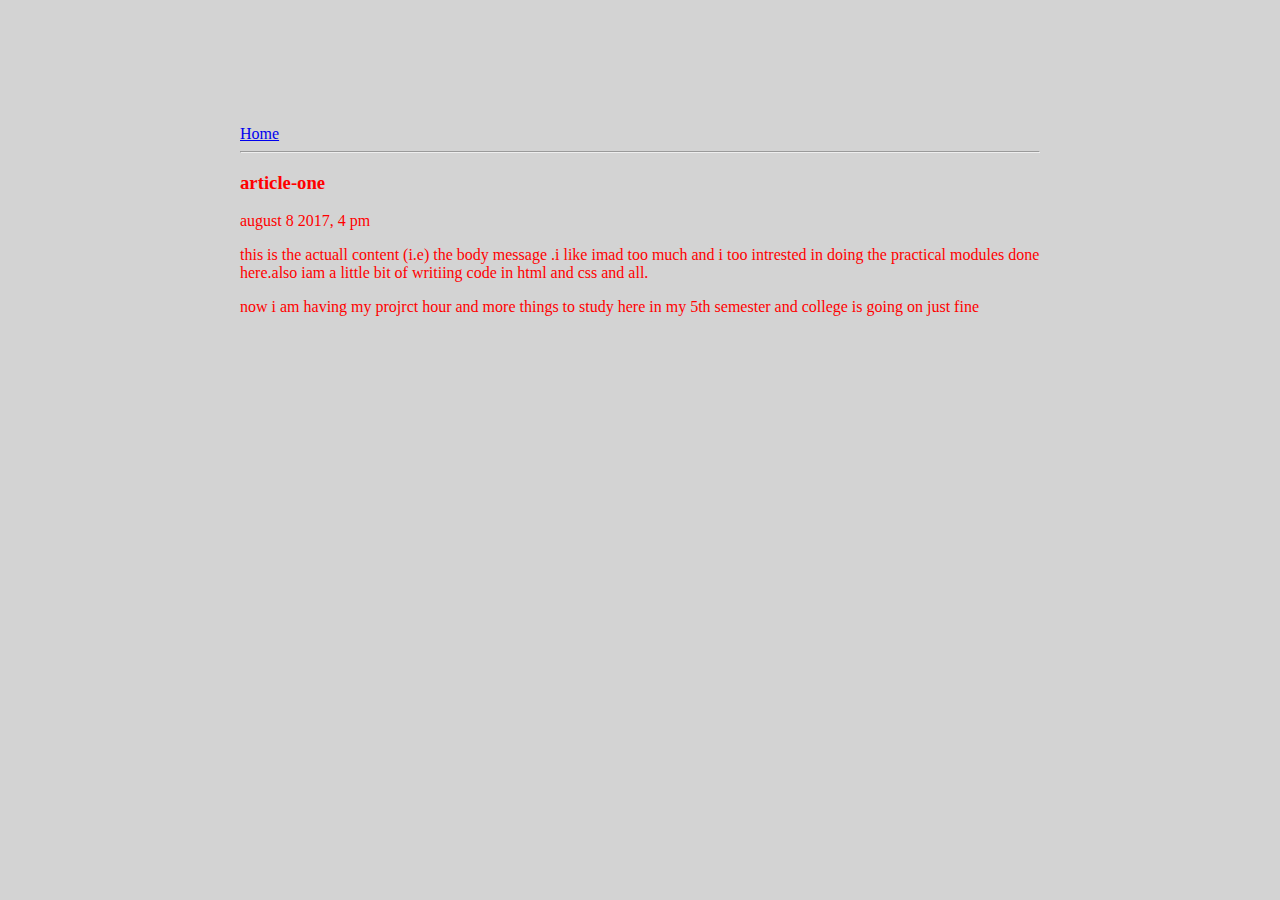
<file: ui/article-one.html>
<html>
    <head>
        <title>
            article-one. this c.goutham kannappan
        </title>
    <link href="/ui/style.css" rel="stylesheet" />
      
    </head>
    <body>
        <div class="container">
                <div>
                    <a href="/" >Home</a>
                </div>
                <hr/>
                <h3>
                   article-one 
                </h3>
                <div>
                    august 8 2017, 4 pm
                </div>
                <div>
                    <p>
                        this is the actuall content (i.e) the body message .i like imad too much and i too intrested in doing the practical modules done here.also iam a little bit of writiing code in html and css and all.
                    </p>
                    <p>
                        now i am having my projrct hour and more things to study here in my 5th semester and college is going on just fine
                    
                    </p>
                </div>
         </div>
    </body>
</html>
</file>
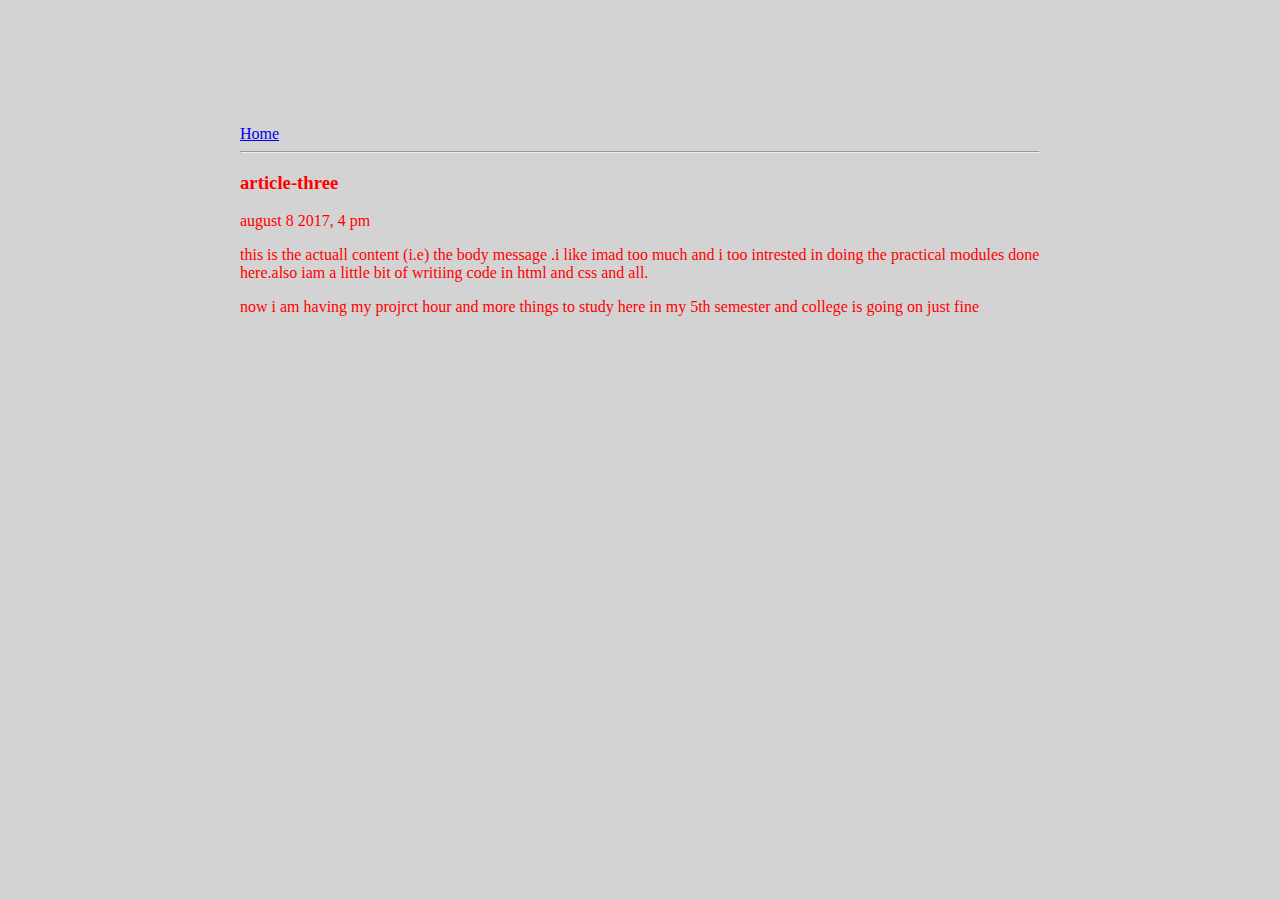
<file: ui/article-three.html>
<html>
    <head>
        <title>
            article-three. this c.goutham kannappan
        </title>
         <link href="/ui/style.css" rel="stylesheet" />
    </head>
    <body>
      <div class="container">
            <div>
                <a href="/" >Home</a>
            </div>
            <hr/>
            <h3>
               article-three
            </h3>
            <div>
                august 8 2017, 4 pm
            </div>
            <div>
                <p>
                    this is the actuall content (i.e) the body message .i like imad too much and i too intrested in doing the practical modules done here.also iam a little bit of writiing code in html and css and all.
                </p>
                <p>
                    now i am having my projrct hour and more things to study here in my 5th semester and college is going on just fine
                
                </p>
            </div>
      </div>
    </body>
</html>
</file>
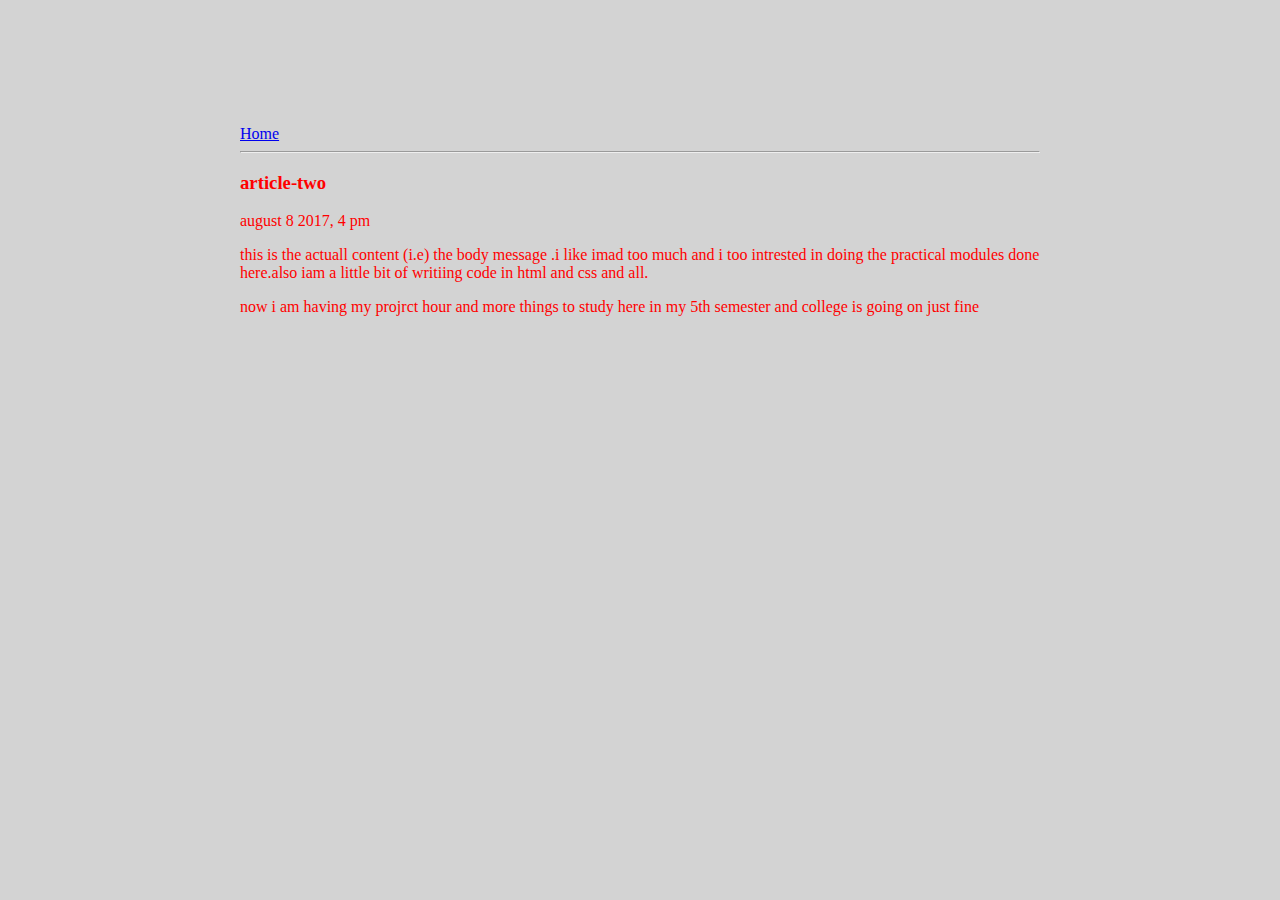
<file: ui/article-two.html>
<html>
    <head>
        <title>
            article-two. this c.goutham kannappan
        </title>
        <link href="/ui/style.css" rel="stylesheet" />
    </head>
    <body>
            <div class="container">
                <div>
                    <a href="/" >Home</a>
                </div>
                <hr/>
                <h3>
                   article-two 
                </h3>
                <div>
                    august 8 2017, 4 pm
                </div>
                <div>
                    <p>
                        this is the actuall content (i.e) the body message .i like imad too much and i too intrested in doing the practical modules done here.also iam a little bit of writiing code in html and css and all.
                    </p>
                    <p>
                        now i am having my projrct hour and more things to study here in my 5th semester and college is going on just fine
                    
                    </p>
                </div>
             </div>
    </body>
</html>
</file>
<file: ui/style.css>
body {
    font-family: sans-serif;
    background-color: lightgrey;
    margin-top: 75px;
}

.center {
    text-align: center;
}

.text-big {
    font-size: 300%;
}

.bold {
    font-weight: bold;
}

.img-medium {
    height: 200px;
}
 .container
 {
    max-width: 800px;
    color: red;
    margin: 0 auto;
    font-family: comic san ms;
    padding-top: 50;
    padding-left: 25;
    padding-right: 25;
}
</file>
